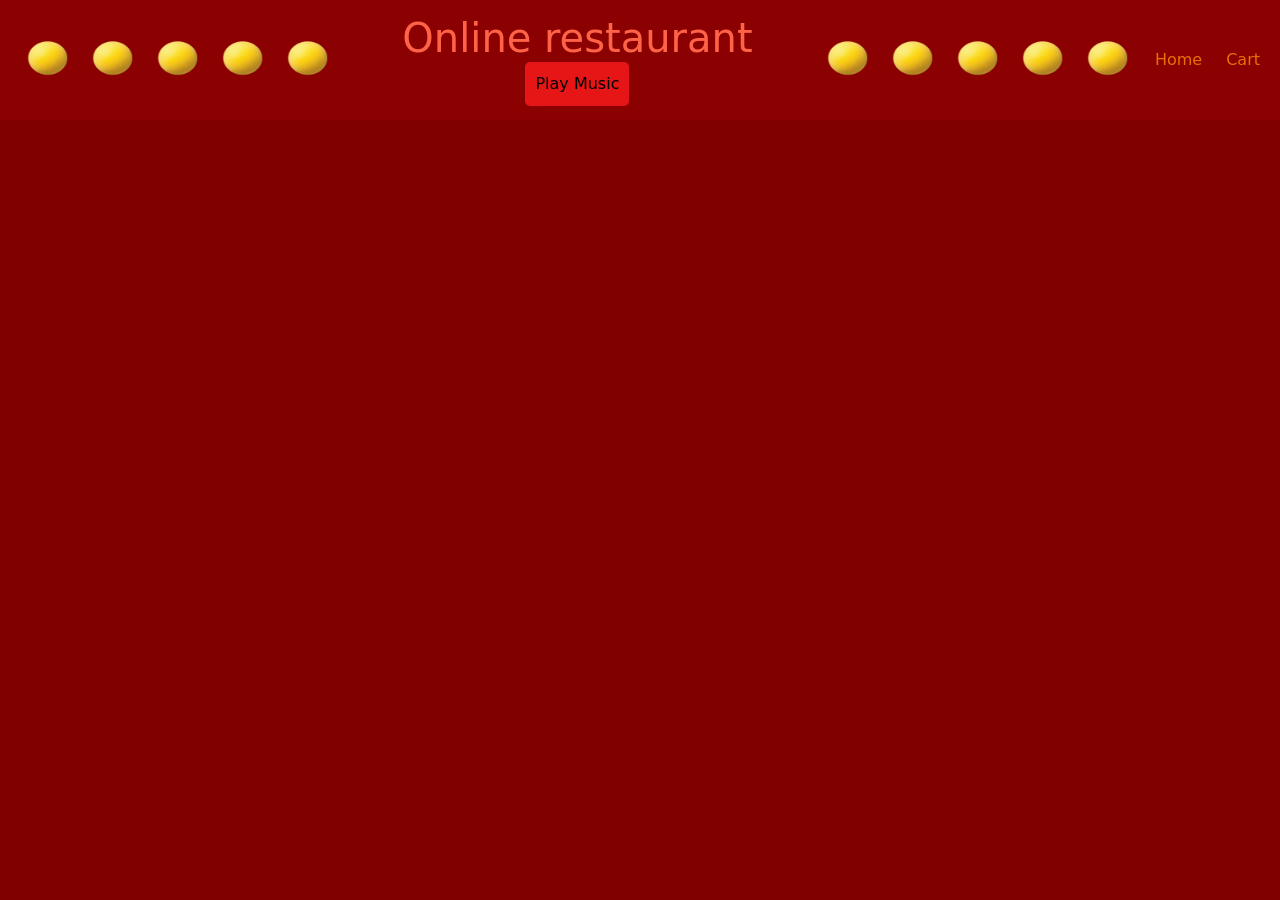
<file: index.html>
<!doctype html>
<html lang="en">
<head>
<meta charset="UTF-8">
<meta name="viewport" content="width=device-width, initial-scale=1.0">
<title>Project 2026</title>

<link href="https://cdn.jsdelivr.net/npm/bootstrap@5.3.8/dist/css/bootstrap.min.css" rel="stylesheet">
<link rel="stylesheet" href="./style.css">
</head>

<body>

<header>
  <div class="balls">
    <img src="IMG_5681-Picsart-BackgroundRemover.png" class="ballq">
    <img src="IMG_5681-Picsart-BackgroundRemover.png" class="ballw">
    <img src="IMG_5681-Picsart-BackgroundRemover.png" class="balle">
    <img src="IMG_5681-Picsart-BackgroundRemover.png" class="ballr">
    <img src="IMG_5681-Picsart-BackgroundRemover.png" class="ballt">
  </div>

  <div class="center-content">
    <h1>Online restaurant</h1>
    <button id="play-random-music" class="music-btn">Play Music</button>
  </div>

  <div class="moreball">
    <img src="IMG_5681-Picsart-BackgroundRemover.png" class="balla">
    <img src="IMG_5681-Picsart-BackgroundRemover.png" class="balld">
    <img src="IMG_5681-Picsart-BackgroundRemover.png" class="ballf">
    <img src="IMG_5681-Picsart-BackgroundRemover.png" class="ballg">
    <img src="IMG_5681-Picsart-BackgroundRemover.png" class="ballh">
  </div>

  <nav>
    <ul>
      <li><a href="./index.html">Home</a></li>
      <li><a href="./index1.html">Cart</a></li>
    </ul>
  </nav>
</header>

<main>

<section class="cards" id="cards"></section>

</main>

<script src="./main.js"></script>

</body>
</html>
</file>
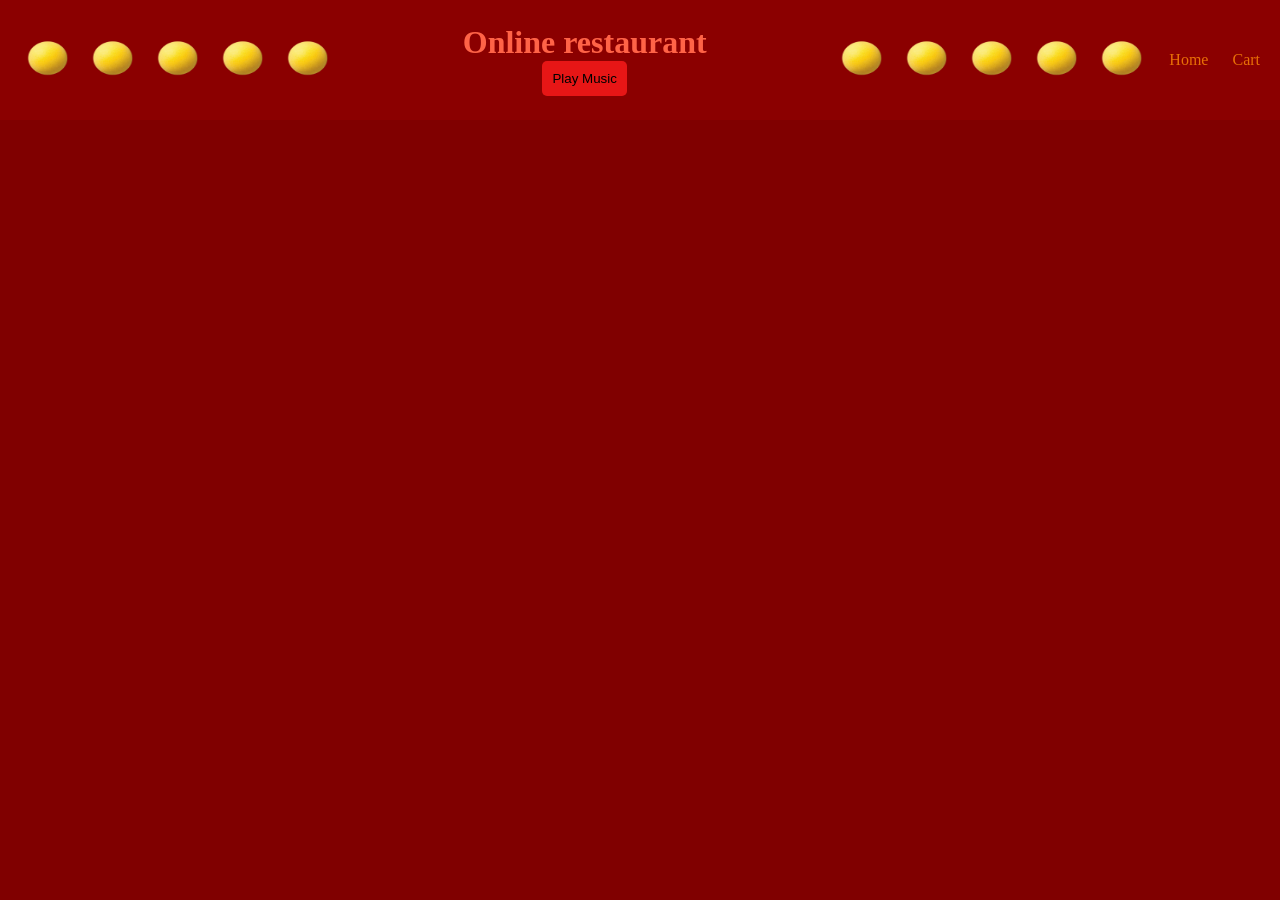
<file: index1.html>
<!doctype html>
<html lang="en">
  <head>
    <meta charset="UTF-8" />
    <meta name="viewport" content="width=device-width, initial-scale=1.0" />
    <title>Document</title>
    <link rel="stylesheet" href="./style.css">
  </head>
  <body>
    <header>
  <div class="balls">
    <img src="IMG_5681-Picsart-BackgroundRemover.png" class="ballq">
    <img src="IMG_5681-Picsart-BackgroundRemover.png" class="ballw">
    <img src="IMG_5681-Picsart-BackgroundRemover.png" class="balle">
    <img src="IMG_5681-Picsart-BackgroundRemover.png" class="ballr">
    <img src="IMG_5681-Picsart-BackgroundRemover.png" class="ballt">
  </div>

  <div class="center-content">
    <h1>Online restaurant</h1>
    <button id="play-random-music" class="music-btn">Play Music</button>
  </div>

  <div class="moreball">
    <img src="IMG_5681-Picsart-BackgroundRemover.png" class="balla">
    <img src="IMG_5681-Picsart-BackgroundRemover.png" class="balld">
    <img src="IMG_5681-Picsart-BackgroundRemover.png" class="ballf">
    <img src="IMG_5681-Picsart-BackgroundRemover.png" class="ballg">
    <img src="IMG_5681-Picsart-BackgroundRemover.png" class="ballh">
  </div>

  <nav>
    <ul>
      <li><a href="./index.html">Home</a></li>
      <li><a href="./index1.html">Cart</a></li>
    </ul>
  </nav>
</header>

    <main>
      <section class="cart" id="cart"></section>
    </main>

    <script src="./main.js"></script>
  </body>
</html>
</file>
<file: style.css>
body {
  background-color: #800000;
  margin: 0;
}

header {
  display: flex;
  align-items: center;
  justify-content: space-between;
  padding: 0 20px;
  height: 120px;
  background-color: #8b0000;
  color: tomato;
  gap: 20px;
}

.center-content {
  display: flex;
  flex-direction: column;
  align-items: center;
  flex: 1;
}

.balls, .moreball {
  display: flex;
  justify-content: center;
  gap: 10px;
}

.ball,
.ball1,
.ball2,
.ball3,
.ball4,
.ball5,
.ball6,
.ball7,
.ball8,
.ball9,
.ball10,
.ball11,
.ball12,
.ball13,
.ball14,
.ball15,
.ball16,
.ball17,
.ball18,
.ball19,
.ball20,
.ball21,
.ball22,
.ball23,
.ball24,
.ball25,
.ball26,
.ball27,
.ball28,
.ball29,
.ball30,
.ball31,
.ball32,
.ball33,
.ball34,
.ball35,
.ball36,
.ball37,
.ball38,
.ball39,
.ball40,
.ball41,
.ball42,
.ball43,
.ball44,
.ball45,
.ball46,
.ball47,
.ball48,
.ball49,
.ball50,
.ball51,.ball52,
.ball53,.ball54,.ball55,.ball56,
.ball57,.ball58,.ball59,.ball60,.ball61,.ball62,.ball63,.ball64,.ball65,.ball66,.ball67,.ball68,.ball69,.ball70,.ball71,.ball72,.ball73,.ball74,.ball75,.ball76,.ball77,.ball78,.ball79,.ball80,.ball81,.ball82,.ball83,.ball84,
.ball85,.ball86,.ball87, .ball88,.ball89,.ball90,.ball91, .ball92,.ball93, .ball94, .ball95,  .ball96, .ball97, .ball98, .ball99, .ball100, .ball101, .ball102, .ball103, .ball104, .ball105, .ball106, .ball107, .ball108, .ball109, .ball110, .ball111, .ball112, .ball113, .ball114, .ball115, .ball116, .ball117, .ball118, .ball119, .ball120, .ball121, .ball122, .ball123, .ball124, .ball125, .ball126, .ball127, .ballq, .ballw, .balle, .ballr, .ballt, .balla, .balld, .ballf, .ballg, .ballh {
  width: 55px;
  height: 71px;
}

header h1 {
  margin: 0;
  text-align: center;
}

header nav ul {
  padding: 0;
  margin: 0;
  display: flex;
  gap: 24px;
  list-style: none;
  align-items: center;
}

header nav ul li a {
  text-decoration: none;
  color: rgba(255, 139, 7, 0.801);
}

.cards,
.cart {
  display: grid;
  grid-template-columns: repeat(5, 1fr);
  gap: 24px;
  position: relative;
  z-index: 10;
}

.welcome {
  border: 2px solid;
  width: 400px;
  height: 600px;
}

.card-body {
  background-color: rgba(170, 23, 23, 0.589);
}

.card {
  background-color: rgba(218, 7, 7, 0.418);
  position: relative;
  z-index: 10;
}

.btn-primary,
.add-to-cart {
  background-color: rgba(255, 0, 0, 0.801);
  border: none;
}

.add-to-cart.in-cart-btn {
  background-color: white !important;
  color: black !important;
  border: 2px solid black !important;
}

.carts1,
.homes1 {
  text-decoration: none;
  color: rgba(255, 139, 7, 0.801);
}

@keyframes waveBounce {
  0%,
  100% {
    transform: translateY(0);
  }
  50% {
    transform: translateY(-27px);
  }
}

.ballq { animation: waveBounce 1s infinite ease-in-out; }
.ballw { animation: waveBounce 1s infinite ease-in-out 0.1s; }
.balle { animation: waveBounce 1s infinite ease-in-out 0.2s; }
.ballr { animation: waveBounce 1s infinite ease-in-out 0.3s; }
.ballt { animation: waveBounce 1s infinite ease-in-out 0.4s; }

.balla { animation: waveBounce 1s infinite ease-in-out 0.5s; }
.balld { animation: waveBounce 1s infinite ease-in-out 0.6s; }
.ballf { animation: waveBounce 1s infinite ease-in-out 0.7s; }
.ballg { animation: waveBounce 1s infinite ease-in-out 0.8s; }
.ballh { animation: waveBounce 1s infinite ease-in-out 0.9s; }

main {
  position: relative;
}

.alotballs {
  position: absolute;
  left: 0;
  top: 0;
  display: flex;
  flex-direction: column;
  z-index: 1;
}

.music-btn {
  background-color: rgb(231, 22, 22);
  color: black;
  padding: 10px;
  border-radius: 5px;
  transition: background-color 0.6s ease-in, color 0.6s ease-in;
  cursor: pointer;
  border: none;
}

.music-btn:hover {
  background-color: rgb(255, 0, 0);
  color: white;
}
</file>
